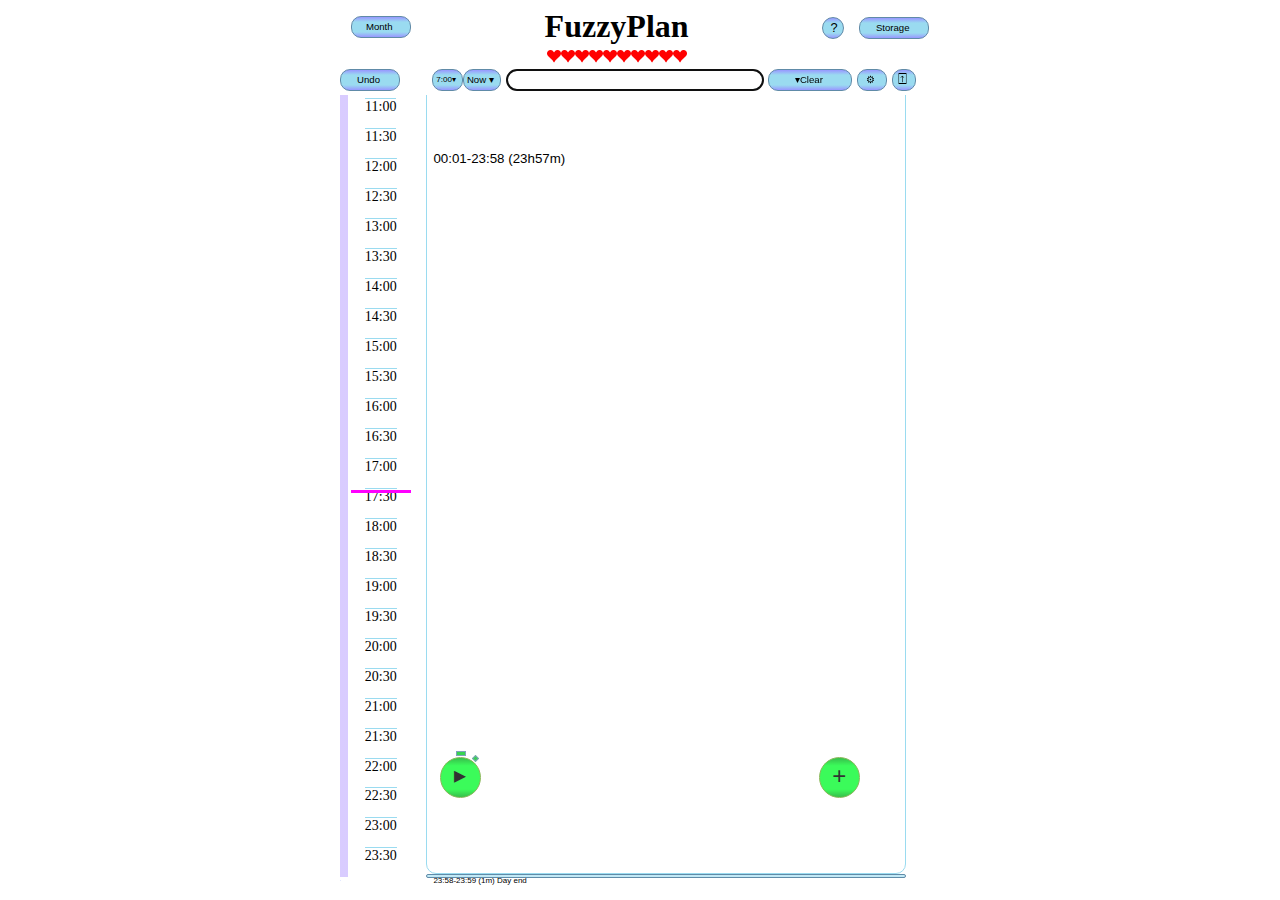
<file: index.html>
<!DOCTYPE html>
<html lang="en-US">

  <head>
    <meta charset="utf-8">
    <!-- MIT License

    Copyright (c) 2022 Mads Bendix Horn

    Permission is hereby granted, free of charge, to any person obtaining a copy
    of this software and associated documentation files (the "Software"), to deal
    in the Software without restriction, including without limitation the rights
    to use, copy, modify, merge, publish, distribute, sublicense, and/or sell
    copies of the Software, and to permit persons to whom the Software is
    furnished to do so, subject to the following conditions:

    The above copyright notice and this permission notice shall be included in all
    copies or substantial portions of the Software.

    THE SOFTWARE IS PROVIDED "AS IS", WITHOUT WARRANTY OF ANY KIND, EXPRESS OR
    IMPLIED, INCLUDING BUT NOT LIMITED TO THE WARRANTIES OF MERCHANTABILITY,
    FITNESS FOR A PARTICULAR PURPOSE AND NONINFRINGEMENT. IN NO EVENT SHALL THE
    AUTHORS OR COPYRIGHT HOLDERS BE LIABLE FOR ANY CLAIM, DAMAGES OR OTHER
    LIABILITY, WHETHER IN AN ACTION OF CONTRACT, TORT OR OTHERWISE, ARISING FROM,
    OUT OF OR IN CONNECTION WITH THE SOFTWARE OR THE USE OR OTHER DEALINGS IN THE
    SOFTWARE. -->
    <meta name="description" content="FuzzyPlan is a planning tool for those of us
     who hates plans - but knows we need them. FuzzyPlan is designed to be flexible
     and effective, yet still reminds you of postponed tasks. FuzzyPlan is free and
     can be found at fuzzyplan.madshorn.dk">
    <meta name="viewport" content="width=device-width, initial-scale=1">
    <meta name="theme-color" content="#FFFFFF">

    <title>FuzzyPlan</title>

    <link rel="icon" href="favicon.ico" sizes="any">
    <link rel="icons" type="image/png" href="favicons/maskable_192.png" sizes="192x192"> <!-- The manifest may ask for 'icons' instead of 'icon' -->
    <link rel="icon" href="icon.svg" type="image/svg+xml">
    <link rel="apple-touch-icon" href="apple-touch-icon.png">
    <link rel="apple-touch-startup-image" href="apple-touch-startup-image.png">

    <link rel="stylesheet" href="FuzzyPlan20211002.css">

    <script type="text/javascript">
    if ('serviceWorker' in navigator) {
      window.addEventListener('load', function() {
        navigator.serviceWorker.register('/FuzzyPlan_serviceWorker20211002.js', { scope: '/' }).then(function(registration) {
          console.log('ServiceWorker registration successful with scope: ', registration.scope);
        }, function(err) {
          console.log('ServiceWorker registration failed: ', err);
        });
      });
    }
    </script>
    <!-- <script src="FuzzyPlan_serviceWorker20211002.js"></script> -->
    <script src="FuzzyPlan20211002.js" defer></script>

    <link rel="manifest" href="manifest.json">
  </head>

  <body onload="setUpFunc()">
    <div id="page">

      <div class="headContainer">
        <button type="button" id="month" class='controlButton dayView active'> </button>

        <h1 id='name' align=center> FuzzyPlan </h1>

        <button type="button" id="info" class='controlButton dayView active'> </button>

        <button type="button" id="storage" class='controlButton dayView active'> </button>

        <span id='heart'>
          <!-- Having a heart from the start may alleviate layout shift -->
          <img class="heartImg"  src="200px-A_SVG_semicircle_heart_empty.svg.png" alt="empty heart" width="14px" height="14px">
        </span>
        <span id='message' hidden></span>

        <!-- monht view -->
        <button type="button" id='track' class="controlButton monthView" hidden></button>
        <button type="button" id="day" class='controlButton monthView' hidden></button>
        <!-- storage view -->
        <button type="button" id="day1" class='controlButton storageView' hidden> </button>
        <!-- settings view -->
        <button type="button" id='gotoDayFromSettings' class='controlButton settingsView' hidden> </button>
        <!-- track view -->
        <button type="button" id="month1" class='controlButton trackView' hidden> </button>
        <br>
      </div>

      <div class="centerWrapper">
        <button type="button" id="undo" class="controlButton dayView active"> </button>

        <div id="sortTask" class="noTasksToSort dayView active">
          <button type="button" id="postpone" class="controlButton"> </button>

          <button type="button" id='upButton' class="controlButton"> </button>

          <button type="button" id='nowButton' class="controlButton"> </button>
        </div>

        <input type="text" id='dayInputBox' class="inputBox dayView active" name="dayInput" autofocus value="">
        <label id="dayInputLabel" class="labelText screenReaderOnly" for="dayInputBox"></label>

        <div id="playButtonContainer" class="dayView active">
          <div id="playButtonTop" class="dayView active"></div>
          <div id="playButtonTap" class="dayView active"></div>
          <button type="button" id='playButton' class="controlButton dayView active"></button>  <!-- This button is placed in lower left corner by CSS -->
        </div>

        <button type="button" id="addTaskButton" class="dayView active">+</button>  <!-- This button is placed in lower right corner by CSS -->

        <button type="button" id='toDoButton' class="controlButton" hidden> </button>

        <button type="button" id='clearButton' class="controlButton dayView active"> </button>

        <button type="button" id='gotoSettings' class="controlButton dayView active"> </button>

        <button type="button" id='zoom' class="controlButton dayView active"> </button>

        <div id="dayChooseBox"></div>

        <!-- monht view -->
        <div id="putBackClearDiv" class="monthView">
          <button type="button" id="putBack" class="controlButton"> </button>
          <button type="button" id='monthClearButton' class="controlButton monthView"> </button>
        </div>

        <input type="text" id='monthInputBox' class="inputBox monthView" autofocus value="">

        <button type="button" id="moveToDay" class="controlButton" hidden> </button>

        <div id='monthChooseBox' hidden></div>

        <!-- add view -->
        <h2 id="addTaskHeading" class="text addView" align='center' lang="en" hidden>Add task</h2>

        <!-- track view -->
        <h2 id='trackViewHeading' class='text trackView' align='center' hidden> </h2>
        <!-- storage view -->
        <!-- <h4 id="storageHeadingText" class="text storageView" hidden>  </h4> -->
        <!-- settings view -->
        <h2 id="settingsHeading" class="text settingsView " hidden> </h2>
      </div>


      <!-- Day view ------------------------ -->

      <div id="dayView">

        <div id='container' class="container2 dayView">
          <div id='stressDiv'> </div>
          <div id='timeDiv'> </div>
          <div id='taskDiv'> </div>
          <div id="blankBottom">
            <p id='spacerText' class="text"> </p>
          </div>
        </div>

      </div>

      <!-- Add-task view ---------------------- -->

      <div id='addView' hidden>

        <div class='topic addView playView'>
          <div>
            <span id='inputBox_add_text' class="text"> </span>
            <input type="text" id='inputBox_add' class="inputBox" autofocus value='' tabindex="1">
          </div>
        </div>

        <span>   <br>   </span>

        <div class='topic addView playControl'>
          <div id="duration" class="durationContainer">
            <span id='text1'>
              <span id='inputDurationBox_text' class='text'></span>
              <input type="text" id='inputDurationBox' class="inputBox" tabindex="2"> <br>
            </span>
            <div class="buttons">
              <div>
                <button class='add timeAdjusterTop' type="button" id="durationPlus60m" title='Plus 1 hour'>&#x25B4;</button>
                <button class='add timeAdjusterMiddle' type="button" id="durationPlus60mMiddle" tabIndex = "-1">1h</button>
                <button class='add timeAdjusterBottom' type="button" id="durationMinus60m" title='Minus 1 hour'>&#x25BE;</button>
              </div>
              <div>
                <button class='add timeAdjusterTop' type="button" id="durationPlus30m" title='Plus 30 minutes'>&#x25B4;</button>
                <button class='add timeAdjusterMiddle' type="button" id="durationPlus30mMiddle" tabIndex = "-1">30m</button>
                <button class='add timeAdjusterBottom' type="button" id="durationMinus30m" title='Minus 30 minutes'>&#x25BE;</button>
              </div>
              <div>
                <button class='add timeAdjusterTop' type="button" id="durationPlus15m" title='Plus 15 minutes'>&#x25B4;</button>
                <button class='add timeAdjusterMiddle' type="button" id="durationPlus15mMiddle" tabIndex = "-1">15m</button>
                <button class='add timeAdjusterBottom' type="button" id="durationMinus15m" title='Minus 15 minutes'>&#x25BE;</button>
              </div>
              <div>
                <button class='add timeAdjusterTop' type="button" id="durationPlus5m" title='Plus 5 minutes'>&#x25B4;</button>
                <button class='add timeAdjusterMiddle' type="button" id="durationPlus5mMiddle" tabIndex = "-1">5m</button>
                <button class='add timeAdjusterBottom' type="button" id="durationMinus5m" title='Minus 5 minutes'>&#x25BE;</button>
              </div>
            </div>
          </div>
        </div>

        <span class="addView">   <br>   </span>

        <div class='topic addView'>
          <div id="time" class="timeContainer">
            <div class="timeButtons">
              <span id='inputTimeBoxText' class="text">Task starts at</span>
              <input id='inputTimeBox' type="text" class="inputBox" tabindex="3" placeholder="12:00">
              <span id='optional'> </span>
              <button type="button" id="now" class="controlButton add" tabindex="4"> </button>
              <button type="button" id="clear" class="controlButton add" tabindex="5"> </button>
            </div>

            <div class="buttons">
              <div>
                <button class='add timeAdjusterTop' type="button" id="timePlus300m" title='Plus 5 hour'>&#x25B4;</button>
                <td><button class='add timeAdjusterMiddle' type="button" id="timePlus5hMiddle" tabIndex = "-1">5h</button></td>
                <button class='add timeAdjusterBottom' type="button" id="timeMinus300m" title='Minus 5 hour'>&#x25BE;</button>
              </div>
              <div>
                <button class='add timeAdjusterTop' type="button" id="timePlus60m" title='Plus 1 hour'>&#x25B4;</button>
                <td><button class='add timeAdjusterMiddle' type="button" id="timePlus1hMiddle" tabIndex = "-1">1h</button></td>
                <button class='add timeAdjusterBottom' type="button" id="timeMinus60m" title='Minus 1 hour'>&#x25BE;</button>
              </div>
              <div>
                <button class='add timeAdjusterTop' type="button" id="timePlus30m" title='Plus 30 minutes'>&#x25B4;</button>
                <td><button class='add timeAdjusterMiddle' type="button" id="timePlus30mMiddle" tabIndex = "-1">30m</button></td>
                <button class='add timeAdjusterBottom' type="button" id="timeMinus30m" title='Minus 30 minutes'>&#x25BE;</button>
              </div>
              <div>
                <button class='add timeAdjusterTop' type="button" id="timePlus15m" title='Plus 15 minutes'>&#x25B4;</button>
                <td><button class='add timeAdjusterMiddle' type="button" id="timePlus15mMiddle" tabIndex = "-1">15m</button></td>
                <button class='add timeAdjusterBottom' type="button" id="timeMinus15m" title='Minus 15 minutes'>&#x25BE;</button>
              </div>
              <div>
                <button class='add timeAdjusterTop' type="button" id="timePlus5m" title='Plus 5 minutes'>&#x25B4;</button>
                <td><button class='add timeAdjusterMiddle' type="button" id="timePlus5mMiddle" tabIndex = "-1">5m</button></td>
                <button class='add timeAdjusterBottom' type="button" id="timeMinus5m" title='Minus 5 minutes'>&#x25BE;</button>
              </div>
            </div>
          </div>
        </div>

        <span class="addView playControl">   <br>   </span>

        <div class='topic addView playControl'>
          <div class="addContainer2">

            <span id="drainLevelText" class="text"> </span>
            <button type="button" id="addInfo" class='controlButton'> </button>

            <div id='drainBand'>
              <label class="hearts">
                &nbsp;
                <input type="radio" id='d5' class="drain" name='drain' value="d5">
                <img class="heartImg"  src="200px-A_SVG_semicircle_heart_empty.svg.png" alt="empty heart" width="14px" height="14px">
              </label>
              <label class="hearts">
                <input type="radio" id='d4' class="drain" name='drain' value="d4">
                <img class="heartImg" src="200px-A_SVG_semicircle_heart_empty.svg.png" alt="empty heart" width="14px" height="14px">
              </label>
              <label class="hearts">
                <input type="radio" id='d3' class="drain" name='drain' value="d3">
                <img class="heartImg" src="200px-A_SVG_semicircle_heart_empty.svg.png" alt="empty heart" width="14px" height="14px">
              </label>
              <label class="hearts">
                <input type="radio" id='d2' class="drain" name='drain' value="d2">
                <img class="heartImg" src="200px-A_SVG_semicircle_heart_empty.svg.png" alt="empty heart" width="14px" height="14px">
              </label>
              <label class="hearts">
                <input type="radio" id='d1' class="drain" name='drain' value="d1" checked='checked'>
                <img class="heartImg" src="200px-A_SVG_semicircle_heart_empty.svg.png" alt="empty heart" width="14px" height="14px">
              </label>
            </div>

            <div id='gainBand'>
              <label class="hearts">
                <input type="radio" id='g1' class="drain" name='drain' value="g1">
                <img class="heartImg" src="200px-A_SVG_semicircle_heart.svg.png" alt="red heart" width="14px" height="14px">
              </label>
              <label class="hearts">
                <input type="radio" id='g2' class="drain" name='drain' value="g2">
                <img class="heartImg" src="200px-A_SVG_semicircle_heart.svg.png" alt="red heart" width="14px" height="14px">
              </label>
              <label class="hearts">
                <input type="radio" id='g3' class="drain" name='drain' value="g3">
                <img class="heartImg" src="200px-A_SVG_semicircle_heart.svg.png" alt="red heart" width="14px" height="14px">
              </label>
              <label class="hearts">
                <input type="radio" id='g4' class="drain" name='drain' value="g4">
                <img class="heartImg" src="200px-A_SVG_semicircle_heart.svg.png" alt="red heart" width="14px" height="14px">
              </label>
              <label class="hearts">
                <input type="radio" id='g5' class="drain" name='drain' value="g5">
                <img class="heartImg" src="200px-A_SVG_semicircle_heart.svg.png" alt="red heart" width="14px" height="14px">
              </label>
            </div>
          </div>
        </div>

        <span>   <br>   </span>

        <div class="topic addView playView">
          <div id="applyDiv">
            <button type="button" id="cancel" class="controlButton add" tabindex="6"></button>
            <button type="button" id="applyAdd" class="controlButton add" tabindex="7" hidden></button>
            <button type="button" id="stopButton" class="controlButton add" tabindex="7" hidden>&#x25A0;</button>
          </div>
        </div>
      </div>

      <!-- Month view ---------------------- -->

      <div id="monthView" hidden>
        <!-- <div id='rap' class="glid active">
          rap
        </div> -->

        <div id='monthContainer' class="monthContainer2">
          <div id='monthTaskDiv'> </div>
        </div>

      </div>

      <!-- Track view ---------------------- -->

      <div id="trackView" hidden>

        <span> <br> </span>

        <div class='topic'>
          <div>
            <span id="trackText" class="text" lang="en"></span>

            <input id='taskPickerInputBox' type="text" class="inputBox"
            autofocus value="" tabindex="1" placeholder="pause">
          </div>
        </div>

        <span> <br> </span>

        <div class='topic'>
          <div>
            <span id="colourText" class="text"> </span>

            <input type="text" id='colourPickerInputBox' class="inputBox" autofocus
            value="" tabindex="2" placeholder="magenta/#FF00FF/rgb(255,0,255)">
            <span id="chosenColour">&nbsp;</span>
          </div>
          <div id="colourButtons" hidden></div>
        </div>

        <!-- <span> <br> </span> -->

        <div id="trackViewSpacer"></div>

        <div class="topic">
          <span id="trackedItemsText" class="text"> </span>

          <div id="selectAllOrNoneDiv">
            <input id="selectAllOrNoneChkbox" type="checkbox" name="selectAllOrNone" checked>
            <label id="selectAllOrNoneLabel" class="labelText" for="selectAllOrNone"></label>
          </div>
          <div id="trackedItemsDiv"></div>

          <span> <br> </span>

          <button id="deleteTrackedButton" type="button" class="controlButton"></button>
        </div>

        <div id="trackViewSpacer"></div>

        <div class="topic">
          <span id="showTimeSpentHeading" class="text"> </span>
          <br>
          <input id="showTimeSpentChkbox" type="checkbox" name="showTimeSpent" value="show" unchecked>
          <label id="showTimeSpentLabel" class="labelText" for="showTimeSpent"></label>

          <br> <br>
          <div id="timeSpentGreyOut" class="greyedOut">
            <span id="showTimeSpentFromText" class="text lblTxt"></span>
            <input id="showTimeSpentFrom" type="text" tabindex="3" value="" placeholder='01-01-1970'>
            <br>
            <span id="showTimeSpentToText" class="text lblTxt"></span>
            <input id="showTimeSpentTo" type="text" tabindex="4" value="" placeholder='ddmmyyyy'>
            <br> <br>
            <button id="showTimeSpentLastMonth" type="button" class="controlButton"></button>
            <button id="showTimeSpentLastWeek" type="button" class="controlButton"></button>

            <br> <br>
            <span id="showTimeSpentMoveInterval" class="text"> </span>
            <br>
            <span id="showTimeSpentRadio">
              <input id="sTSMIRadioForward" type="radio" name="moveInterval" value="show">
              <label id="sTSMILabelForward" class="labelText" for="sTSMIRadioForward"></label>
              <input id="sTSMIRadioBack" type="radio" name="moveInterval" value="show" checked>
              <label id="sTSMILabelBack" class="labelText" for="sTSMIRadioBack"></label>
            </span>

            <button id="showTimeSpentMoveMonth" type="button" class="controlButton"></button>
            <button id="showTimeSpentMoveWeek" type="button" class="controlButton"></button>
          </div>
        </div>


        <div id="trackViewSpacer"></div>

        <div class="topic">
          <span id="showTrackedItemsInTooltip" class="text"> </span>
          <br>
          <input id='showTTChkbox' type="checkbox" name="showInTooltip" value="show" checked>
          <label id="showTTLabel" class="labelText" for="showInTooltip"></label>

          <span> <br> </span>

        </div>

        <!-- <span> <br> </span> -->

      </div>    <!-- trackView -->

      <!-- Storage view ------------------------- -->

      <div id="storageView" hidden>

        <div class="storageContainer1">
          <div>

            <button type="button" id="storeList" class='controlButton'> </button>

            <span>   <br>   </span>
            <span>   <br>   </span>
            <div id="stores">
              <span>&nbsp; 1 <button type="button" id="memory1" class='notInUse store controlButton'>Monday</button></span>
              <span>&nbsp; 2 <button type="button" id="memory2" class='notInUse store controlButton'>Tuesday</button></span>
              <span>&nbsp; 3 <button type="button" id="memory3" class='notInUse store controlButton'>Wednesday</button></span>
              <span>&nbsp; 4 <button type="button" id="memory4" class='notInUse store controlButton'>Thursday</button></span>
              <span>&nbsp; 5 <button type="button" id="memory5" class='notInUse store controlButton'>Friday</button></span>
              <span>&nbsp; 6 <button type="button" id="memory6" class='notInUse store controlButton'>Saturday</button></span>
              <span>&nbsp; 7 <button type="button" id="memory7" class='notInUse store controlButton'>Sunday</button></span>

              <span> <br> </span>

              <span>&nbsp; 8 <button type="button" id="memory8" class='notInUse store controlButton'>Monday</button></span>
              <span>&nbsp; 9 <button type="button" id="memory8" class='notInUse store controlButton'>Tuesday</button></span>
              <span>10 <button type="button" id="memory10" class='notInUse store controlButton'>Wednesday</button></span>
              <span>11 <button type="button" id="memory11" class='notInUse store controlButton'>Thursday</button></span>
              <span>12 <button type="button" id="memory12" class='notInUse store controlButton'>Friday</button></span>
              <span>13 <button type="button" id="memory13" class='notInUse store controlButton'>Saturday</button></span>
              <span>14 <button type="button" id="memory14" class='notInUse store controlButton'>Sunday</button></span>

              <span> <br> </span>

              <span>15 <button type="button" id="memory15" class='notInUse store controlButton'>Extra store 1</button></span>
              <span>16 <button type="button" id="memory16" class='notInUse store controlButton'>Extra store 2</button></span>
              <span>17 <button type="button" id="memory17" class='notInUse store controlButton'>Extra store 3</button></span>

              <span>   <br>   </span>

              <button type="button" id="trashBin" class='notInUse trashBin controlButton'></button>

              <span>   <br>   </span>
            </div>   <!-- stores -->
          </div>
        </div>     <!-- storageContainer1 -->
      </div>    <!-- storageView -->

      <!-- Settings view --------------------- -->

      <div id="settingsView" hidden>

        <div class="settingsContainer">

          <div class="topic">
            <div>
              <h4 id="languageHeading" class="text"> </h4>

              <span id='eng'>
                <input type="radio" id='en' class="language" name='language' value=0 checked='checked'>
                <img src="./200px-Flag_of_the_United_Kingdom.png" alt="UK flag" width="30px" height=15px>
                <label for="en">English </label>
              </span>

              <br>

              <span id='dan'>
                <input type="radio" id='da' class="language" name='language' value=1>
                <img src="./200px-Flag_of_Denmark.png" alt="DK flag" width="20px" height=15px>
                <label for="da">&nbsp;&nbsp;Dansk</label>
              </span>

              <br>
              <br>

              <button type="button" id="apply0" class='controlButton'> </button>
            </div>
          </div>

          <span> <br> </span>

          <div class='topic'>
            <h4 id='backupHeading' class="text"> </h4>

            <span id="backupText" class="labelText">  </span>

            <span> <br> </span>
            <span> <br> </span>

            <button type="button"  id="restoreBackup" class='controlButton'></button>
            <div class="backupDistanceBetweenButtons"></div>
            <button type="button" id="backup" class='controlButton'></button>

            <div id='backupSection' hidden>
              <label id="backupInputText" class="labelText" for='fileChooser'></label>
              <input id="backupInput" type="file" name="fileChooserOut" accept=".txt">
              <input id="backupInputFixed" type="text" name="fileChooserOutFixed">
              <br><br>
              <button type="button"  id="cancelBackup" class='controlButton'></button>
              <div class="backupDistanceBetweenButtons"></div>
              <button type="button"  id="confirmBackup" class='controlButton'></button>
            </div>

            <div id="restoreBackupSection" hidden>
              <label id="restoreBackupInputText" class="labelText" for='fileChooser'></label>
              <input id="restoreBackupInput" type="file" name="fileChooser" accept=".txt">
              <!-- <input id="restoreBackupInput" type="file" name="fileChooser" accept=".txt"> -->
              <br><br>
              <button type="button"  id="cancelRestoreBackup" class='controlButton'></button>
              <div class="backupDistanceBetweenButtons"></div>
              <button type="button"  id="confirmRestoreBackup" class='controlButton'></button>
            </div>


          </div>

          <span>   <br>   </span>

          <div class='topic'>
            <div>
              <h4 id="taskDurationHeading" class="text"></h4>

              <span id="taskDurationText" class="labelText"></span>
              <input type="text" id='inputBoxM' class="inputBox inputSettings" value="30">

              <br>
              <br>

              <button type="button" id="apply1" class='controlButton'> </button>
            </div>
          </div>

          <span>   <br>   </span>

          <div class='topic'>
            <div>
              <h4 id="wakeUpHeading" class="text"></h4>

              <span id="wakeUpText" class="labelText"></span>
              <input type="text" id='inputBoxWakeUp' class="inputBox inputSettings" value="7:00">

              <br>
              <br>

              <button type="button" id="applyWakeUp" class='controlButton'> </button>
            </div>
          </div>

          <span>   <br>   </span>

          <div class='topic'>
            <div class="stressContainer">
              <h4 id='stressModelHeading' class="text"> </h4>
              <button type="button" id="settingsInfo" class='controlButton' align='right'> </button>
            </div>

            <span id="stressLevelText" class="labelText">  </span>

            <input type="text"  id='stressLevel' value="1" class="inputBox inputSettings" title='Set stress level'>
            <br>
            <br>

            <span id="stressLevelDoubleText" class="labelText"> </span>

            <input type="text" id='tDouble' value="240" class="inputBox inputSettings" title='Set time for stress level doubling'>
            <br>
            <br>

            <button type="button" id='apply3' class='controlButton' lang="en">Apply</button>
          </div>

          <span>   <br>   </span>

          <div class='topic'>
            <h4  id='clearDataHeading' class="text"> </h4>

            <br>

            <button type="button" id="clearAllData" class='controlButton'></button>

            <button type="button"  id="clearEverything" class='controlButton'></button>

          </div>

          <span>   <br>   </span>

          <div class='topic'>
            <h4  id='updateAppHeading' class="text"> </h4>

            <span id="updateAppText" class="labelText"> </span>

            <br>
            <br>

            <button type="button"  id="updateApp" class='controlButton'></button>

          </div>

          <span>   <br>   </span>
          <button type="button" id="gotoDayFromSettings1" class='controlButton'> </button>
          <span>   <br>   </span>

        </div>    <!-- settingsContainer2 -->
      </div>    <!-- settingsView -->


    </div>    <!-- page -->
  </body>
</html>
</file>
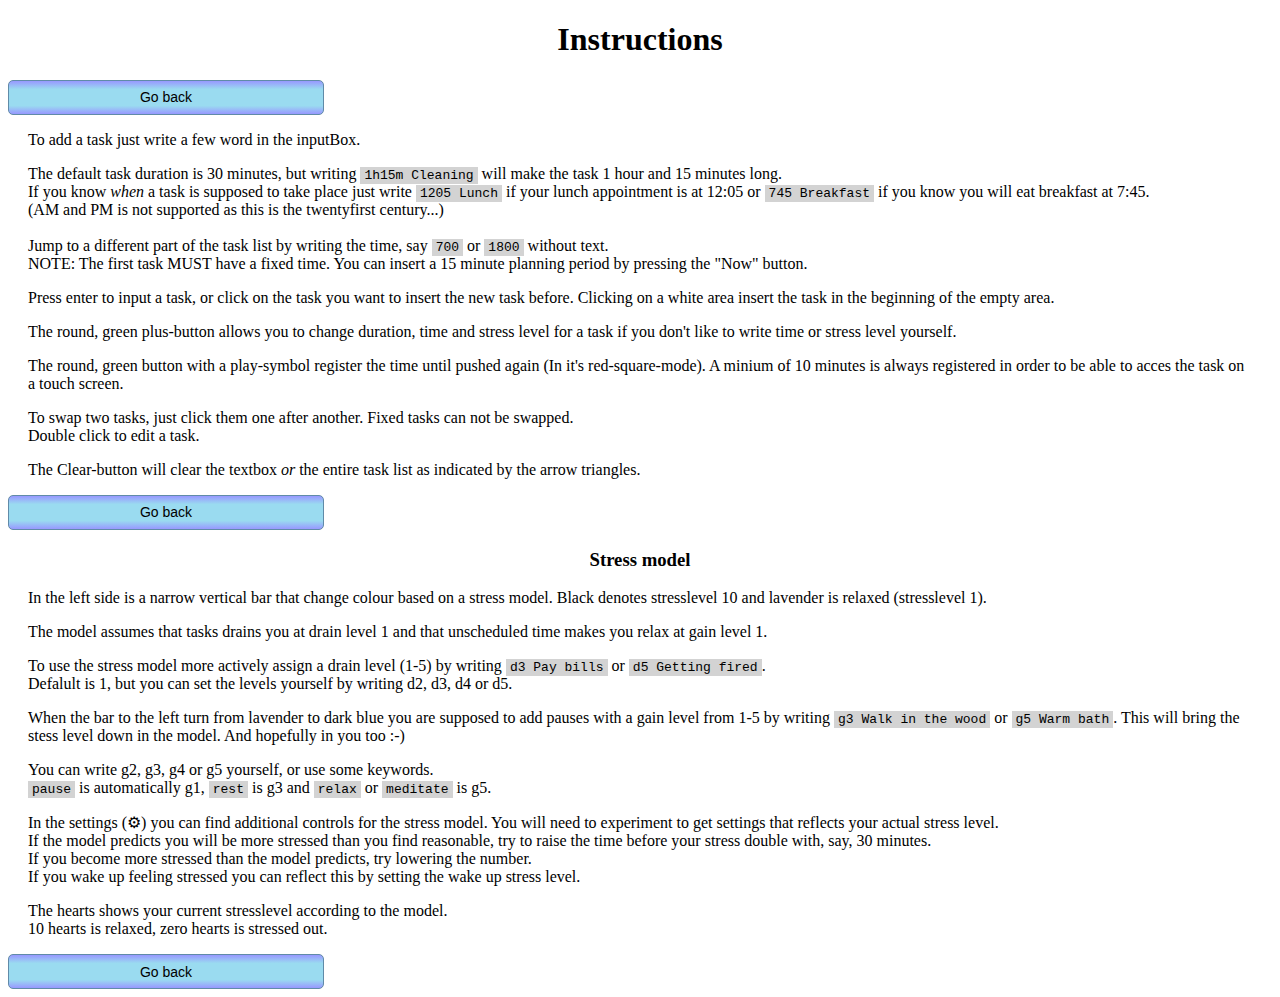
<file: instructions.html>
<!DOCTYPE html>
<html lang="en" dir="ltr">
  <head>
    <meta charset="utf-8">
    <meta name="viewport" content="width=device-width, initial-scale=1">
    <title>FuzzyPlan Instructions</title>
    <link rel="icon" type="image/png" sizes="32x32" href="favicon.png">

    <style media="screen">
      h1, h3 {
        text-align: center;
      }

      p {
        margin-right: 20px;
        margin-left: 20px;
      }

      button {
        text-align: center;
        width: 25%;
        height: 35px;
        font-size: 14px;
        background-image: linear-gradient(#9898ff, #9adbf0, #9adbf0, #9adbf0, #9898ff);
        border: 1px solid rgb(96, 139, 168);
        border-radius: 5px;
      }

      kbd {
      	background-color: lightgray;
      	padding: 1px 4px;
      }
    </style>
  </head>

  <body>
    <h1>Instructions</h1>
    <button type="button" id='gotoDayFromInfo0'>Go back</button>

      <p>
        To add a task just write a few word in the inputBox.
      </p>
      <p>
        The default task duration is 30 minutes, but writing <kbd>1h15m Cleaning</kbd>
        will make the task 1 hour and 15 minutes long.
        <br>
        If you know <em>when</em> a task is supposed to take place just
        write <kbd>1205 Lunch</kbd> if your lunch appointment is at 12:05 or
        <kbd>745 Breakfast</kbd> if you know you will eat breakfast at 7:45.
        <br>
        (AM and PM is not supported as this is the twentyfirst century...)
        <br>
        <br>
        Jump to a different part of the task list by writing the time,
        say <kbd>700</kbd> or <kbd>1800</kbd> without text.
        <br>
        NOTE: The first task MUST have a fixed time. You can insert a
        15 minute planning period by pressing the "Now" button.
      </p>
      <p>
        Press enter to input a task, or click on the task you
        want to insert the new task before.
        Clicking on a white area insert the task in the beginning of
        the empty area.
      </p>
      <p>The round, green plus-button allows you to change duration, time and
        stress level for a task if you don't like to write time or stress level yourself.
      </p>
      <p>The round, green button with a play-symbol register the time until pushed again
        (In it's red-square-mode). A minium of 10 minutes is always registered in order
        to be able to acces the task on a touch screen.
      </p>
      <p>
        To swap two tasks, just click them one after another. Fixed tasks
        can not be swapped.
        <br>
        Double click to edit a task.
      </p>
      <p>
        The Clear-button will clear the textbox <em>or</em> the entire task list as
        indicated by the arrow triangles.
      </p>
      <button type="button" id='gotoDayFromInfo1'>Go back</button>


    <h3 id='stressModel'>Stress model</h3>

      <p>
        In the left side is a narrow vertical bar that change colour based
        on a stress model. Black denotes stresslevel 10 and lavender is relaxed
        (stresslevel 1).
      </p>
      <p>
        The model assumes that tasks drains you at drain level 1 and that
        unscheduled time makes you relax at gain level 1.
      </p>
      <p>
        To use the stress model more actively assign a
        drain level (1-5) by writing <kbd>d3 Pay bills</kbd> or
        <kbd>d5 Getting fired</kbd>.
        <br>
        Defalult is 1, but you can set the levels yourself by writing d2, d3, d4 or d5.
      </p>
      <p>
        When the bar to the left turn from lavender to dark blue
        you are supposed to add pauses with a gain level from 1-5
        by writing <kbd>g3 Walk in the wood</kbd> or <kbd>g5 Warm bath</kbd>.
        This will bring the stess level down in the model.
        And hopefully in you too :-)
      </p>
      <p>You can write g2, g3, g4 or g5 yourself, or use some keywords.
        <br>
        <kbd>pause</kbd> is automatically g1, <kbd>rest</kbd> is g3 and
        <kbd>relax</kbd> or <kbd>meditate</kbd> is g5.
      </p>
      <p>
        In the settings (&#x2699;) you can find additional controls for the
        stress model. You will need to experiment to get settings that
        reflects your actual stress level.
        <br>
        If the model predicts you will be more stressed than you find
        reasonable, try to raise the time before your stress double with,
        say, 30 minutes.
        <br>
        If you become more stressed than the model predicts, try lowering the
        number.
        <br>
        If you wake up feeling stressed you can reflect this by setting
        the wake up stress level.
      </p>
      <p>
        The hearts shows your current stresslevel according to the model.
        <br>
        10 hearts is relaxed, zero hearts is stressed out.
      </p>
      <button type="button" id='gotoDayFromInfo2'>Go back</button>

      <script type="text/javascript">
      document.getElementById('gotoDayFromInfo0').addEventListener('click', gotoDayFromInfo);
      document.getElementById('gotoDayFromInfo1').addEventListener('click', gotoDayFromInfo);
      document.getElementById('gotoDayFromInfo2').addEventListener('click', gotoDayFromInfo);

        document.addEventListener('touchmove', function() {twoFingerNavigation(event);});


        function twoFingerNavigation(event) {
          if (sessionStorage.touchX && event.touches.length === 1) {
            sessionStorage.touchX = '';
          }
          if (event.touches.length > 1) {
            if (!sessionStorage.touchX) {
              sessionStorage.touchX = event.touches[0].screenX;
            } else if (event.touches[0].screenX - sessionStorage.touchX < 50) { // Left swipe
              window.location.assign('main.html');
            } else if (event.touches[0].screenX - sessionStorage.touchX > 50) { // Right swipe
              window.location.assign('main.html');
            }
          }
        }


        function gotoDayFromInfo() {
          window.location.assign('index.html');
        }


      </script>
  </body>
</html>
</file>
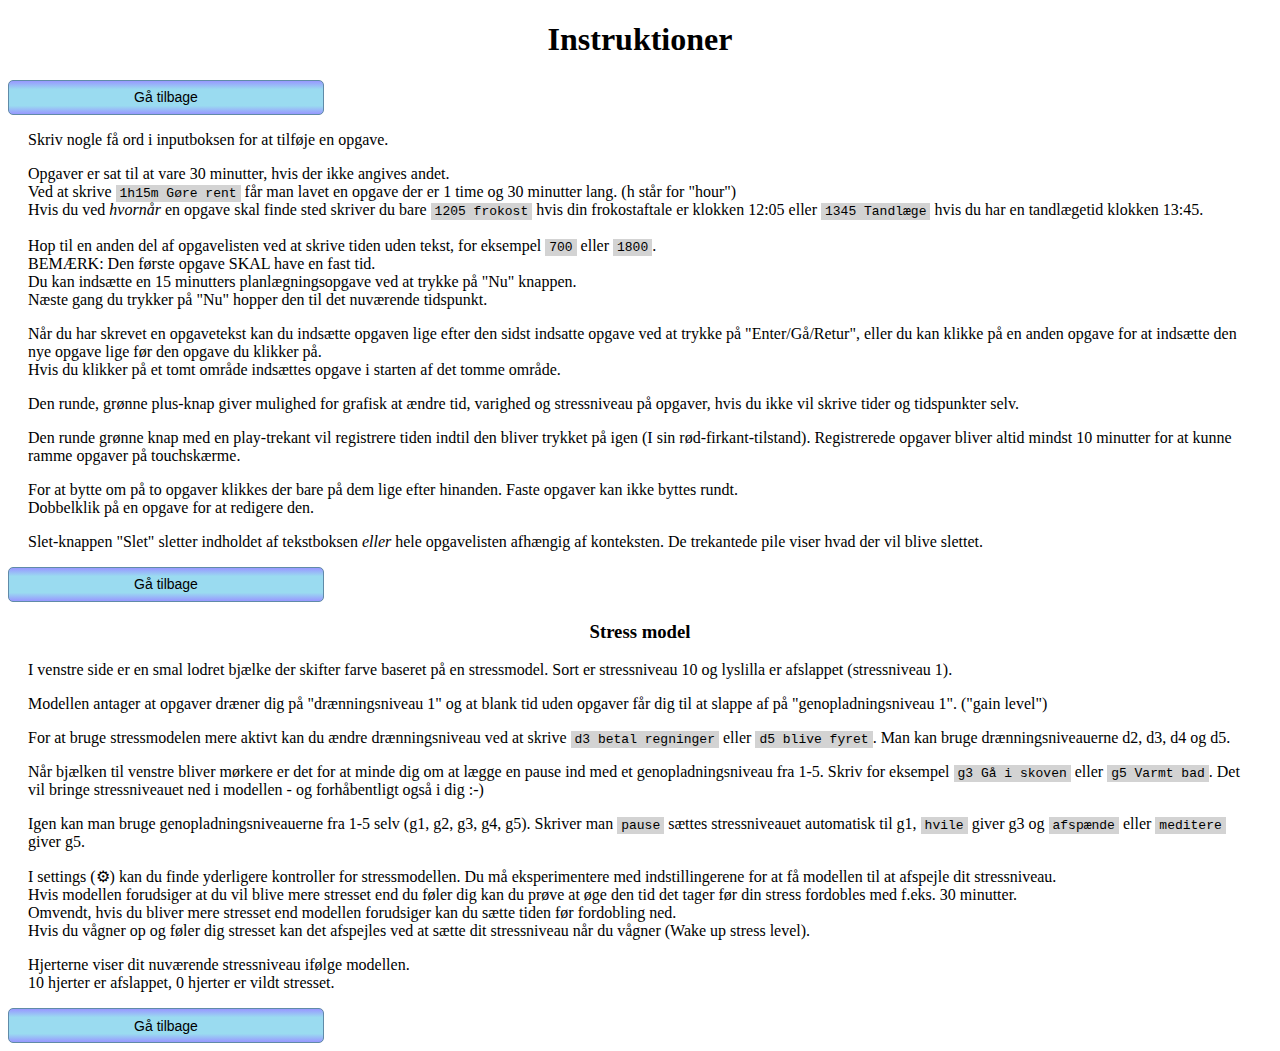
<file: instructions_dk.html>
<!DOCTYPE html>
<html lang="en" dir="ltr">
  <head>
    <meta charset="utf-8">
    <meta name="viewport" content="width=device-width, initial-scale=1">
    <title>FuzzyPlan instruktioner</title>
    <link rel="icon" type="image/png" sizes="32x32" href="favicon.png">

    <style media="screen">
      h1, h3 {
        text-align: center;
      }

      p {
        margin-right: 20px;
        margin-left: 20px;
      }

      button {
        text-align: center;
        width: 25%;
        height: 35px;
        font-size: 14px;
        background-image: linear-gradient(#9898ff, #9adbf0, #9adbf0, #9adbf0, #9898ff);
        border: 1px solid rgb(96, 139, 168);
        border-radius: 5px;
      }

      kbd {
      	background-color: lightgray;
      	padding: 1px 4px;
      }
    </style>
  </head>

  <body>
    <h1>Instruktioner</h1>
    <button type="button" id='gotoDayFromInfo0'>Gå tilbage</button>

      <p>
        Skriv nogle få ord i inputboksen for at tilføje en opgave.
      </p>
      <p>
        Opgaver er sat til at vare 30 minutter, hvis der ikke angives andet.
        <br>
        Ved at skrive <kbd>1h15m Gøre rent</kbd> får man lavet en opgave der er
        1 time og 30 minutter lang. (h står for "hour")
        <br>
        Hvis du ved <em>hvornår</em> en opgave skal finde sted skriver du bare
        <kbd>1205 frokost</kbd> hvis din frokostaftale er klokken 12:05 eller
        <kbd>1345 Tandlæge</kbd> hvis du har en tandlægetid klokken 13:45.
        <br>
        <br>
        Hop til en anden del af opgavelisten ved at skrive tiden uden tekst,
        for eksempel <kbd>700</kbd> eller <kbd>1800</kbd>.
        <br>
        BEMÆRK: Den første opgave SKAL have en fast tid.
        <br>
        Du kan indsætte en 15 minutters planlægningsopgave ved at trykke på "Nu"
        knappen.
        <br>
        Næste gang du trykker på "Nu" hopper den til det nuværende tidspunkt.
      </p>
      <p>
        Når du har skrevet en opgavetekst kan du indsætte opgaven lige efter
        den sidst indsatte opgave ved at trykke på "Enter/Gå/Retur", eller du
        kan klikke på en anden opgave for at indsætte den nye opgave lige før
        den opgave du klikker på.
        <br>
        Hvis du klikker på et tomt område indsættes opgave i starten af det
        tomme område.
      </p>
      <p>Den runde, grønne plus-knap giver mulighed for grafisk at ændre tid, varighed og
        stressniveau på opgaver, hvis du ikke vil skrive tider og tidspunkter selv.
      </p>
      <p>Den runde grønne knap med en play-trekant vil registrere tiden indtil
        den bliver trykket på igen (I sin rød-firkant-tilstand). Registrerede opgaver
        bliver altid mindst 10 minutter for at kunne ramme opgaver på touchskærme.
      </p>
      <p>
        For at bytte om på to opgaver klikkes der bare på dem lige efter hinanden.
        Faste opgaver kan ikke byttes rundt.
        <br>
        Dobbelklik på en opgave for at redigere den.
      </p>
      <p>
        Slet-knappen "Slet" sletter indholdet af tekstboksen <em>eller</em> hele
        opgavelisten afhængig af konteksten. De trekantede pile viser hvad der vil
        blive slettet.
      </p>
      <button type="button" id='gotoDayFromInfo1'>Gå tilbage</button>


    <h3 id='stressModel'>Stress model</h3>

      <p>
        I venstre side er en smal lodret bjælke der skifter farve baseret på
        en stressmodel. Sort er stressniveau 10 og lyslilla er afslappet
        (stressniveau 1).
      </p>
      <p>
        Modellen antager at opgaver dræner dig på "drænningsniveau 1" og at blank tid
        uden opgaver får dig til at slappe af på "genopladningsniveau 1". ("gain level")
      </p>
      <p>
        For at bruge stressmodelen mere aktivt kan du ændre drænningsniveau ved at
        skrive <kbd>d3 betal regninger</kbd> eller <kbd>d5 blive fyret</kbd>.
        Man kan bruge drænningsniveauerne d2, d3, d4 og d5.
      </p>
      <p>
        Når bjælken til venstre bliver mørkere er det for at minde dig om at
        lægge en pause ind med et genopladningsniveau fra 1-5. Skriv for eksempel
        <kbd>g3 Gå i skoven</kbd> eller <kbd>g5 Varmt bad</kbd>. Det vil bringe
        stressniveauet ned i modellen - og forhåbentligt også i dig :-)</p>
      <p>
        Igen kan man bruge genopladningsniveauerne fra 1-5 selv (g1, g2, g3, g4, g5).
        Skriver man <kbd>pause</kbd> sættes stressniveauet automatisk til g1,
        <kbd>hvile</kbd> giver g3 og <kbd>afspænde</kbd> eller <kbd>meditere</kbd> giver g5.
      </p>
      <p>
        I settings (&#x2699;) kan du finde yderligere kontroller for
        stressmodellen. Du må eksperimentere med indstillingerene for at få
        modellen til at afspejle dit stressniveau.
        <br>
        Hvis modellen forudsiger at du vil blive mere stresset end du føler dig
        kan du prøve at øge den tid det tager før din stress fordobles med f.eks.
        30 minutter.
        <br>
        Omvendt, hvis du bliver mere stresset end modellen forudsiger kan du
        sætte tiden før fordobling ned.
        <br>
        Hvis du vågner op og føler dig stresset kan det afspejles ved at sætte
        dit stressniveau når du vågner (Wake up stress level).
      </p>
      <p>
        Hjerterne viser dit nuværende stressniveau ifølge modellen.
        <br>
        10 hjerter er afslappet, 0 hjerter er vildt stresset.
      </p>
      <button type="button" id='gotoDayFromInfo2'>Gå tilbage</button>

      <script type="text/javascript">
      document.getElementById('gotoDayFromInfo0').addEventListener('click', gotoDayFromInfo);
      document.getElementById('gotoDayFromInfo1').addEventListener('click', gotoDayFromInfo);
      document.getElementById('gotoDayFromInfo2').addEventListener('click', gotoDayFromInfo);


        document.addEventListener('touchmove', function() {twoFingerNavigation(event);});

        function twoFingerNavigation(event) {
          if (sessionStorage.touchX && event.touches.length === 1) {
            sessionStorage.touchX = '';
          }
          if (event.touches.length > 1) {
            if (!sessionStorage.touchX) {
              sessionStorage.touchX = event.touches[0].screenX;
            } else if (event.touches[0].screenX - sessionStorage.touchX < 50) { // Left swipe
              window.location.assign('main.html');
            } else if (event.touches[0].screenX - sessionStorage.touchX > 50) { // Right swipe
              window.location.assign('main.html');
            }
          }
        }

        function gotoDayFromInfo() {
          window.location.assign('index.html');
        }


      </script>
  </body>
</html>
</file>
<file: FuzzyPlan20211002.css>
/* MIT License

Copyright (c) 2022 Mads Bendix Horn

Permission is hereby granted, free of charge, to any person obtaining a copy
of this software and associated documentation files (the "Software"), to deal
in the Software without restriction, including without limitation the rights
to use, copy, modify, merge, publish, distribute, sublicense, and/or sell
copies of the Software, and to permit persons to whom the Software is
furnished to do so, subject to the following conditions:

The above copyright notice and this permission notice shall be included in all
copies or substantial portions of the Software.

THE SOFTWARE IS PROVIDED "AS IS", WITHOUT WARRANTY OF ANY KIND, EXPRESS OR
IMPLIED, INCLUDING BUT NOT LIMITED TO THE WARRANTIES OF MERCHANTABILITY,
FITNESS FOR A PARTICULAR PURPOSE AND NONINFRINGEMENT. IN NO EVENT SHALL THE
AUTHORS OR COPYRIGHT HOLDERS BE LIABLE FOR ANY CLAIM, DAMAGES OR OTHER
LIABILITY, WHETHER IN AN ACTION OF CONTRACT, TORT OR OTHERWISE, ARISING FROM,
OUT OF OR IN CONNECTION WITH THE SOFTWARE OR THE USE OR OTHER DEALINGS IN THE
SOFTWARE. */


* {
    box-sizing: border-box;  /* Include margin, padding and border in box sizes */
  }

body {
  /* max-width: 400px; */
  min-width: 340px;
  margin-left: auto;
  margin-right: auto;
  background-color: white;
}

button:hover,
button:focus {
  /* transform: scaleY(1.2); */
  transform: rotateX(10deg);
  border: 1px solid rgb(255, 50, 255);
}

h1 {
  margin: unset;
  grid-area: header1;
}

h2 {
  margin: 0px;
  grid-area: cwcen;
}

input {
  width: auto;
  padding-left: 8px;
  border-radius: 10px;
  border: 2px inset rgba(96, 139, 168, 0.6);
}

p {
  font-size: 0.8em;
}

/* @keyframes infoAnimation {
  0% {border: 1px solid rgb(96, 139, 168);}
  50% {border: 1px solid rgb(255, 0, 0);}
  100% {border: 1px solid rgb(96, 139, 168);}
} */

html {
  background-color: white;
}



.headContainer {
  display: grid;
  grid-template-columns: 1% 10% auto 5% 12% 1%;
  grid-template-rows: auto auto auto;
  grid-gap: .3rem;
  background-color: transparent;
  border: none;
  overflow-y: scroll;
  grid-template-areas:
  '. hcl header hcr1 hcr2 .'
  '. . hearts . . .'
  '. . messages . . .';
}

.centerWrapper {
  display: grid;
  grid-template-columns: 10% 16% 43% 14% 5% 4%;
  grid-template-rows: auto auto;
  grid-gap: .3rem;
  background-color: transparent;
  border: none;
  overflow-y: scroll;
  grid-template-areas:
  'cwl1 cwl cwcen cwr1 cwr2 cwr3'
  '. . chooseBox . . .'
}

#sortTask {
  display: none;
}

#sortTask.active {
  display: flex;
  grid-area: cwl;
  justify-content: flex-end;
}

/* #storageHeadingText {
  grid-area: cwcen;
  font-size: 12px;
} */

#dayInputBox {
  display: none;
}

#dayInputBox.active {
  display: block;
  grid-area: cwcen;
}


/* add view css below */

.buttons {
  display: grid;
  grid-template-columns: auto auto auto auto auto;
  grid-template-rows: 50px;
}

.timeButtons {
  display: flex;
  flex-flow: wrap;
  justify-content: space-between;
}

.addContainer1 {
  display: grid;
  grid-template-columns: 5% auto 5%;
  grid-template-rows: auto auto auto;
  grid-template-areas:
  '. header1 .'
  '. header2 .'
  '. messages .';
  /* margin-top: -10px; */
}

.addContainer2 {
  display: grid;
  grid-template-columns: 51% 51%;
  /* column-gap: .2rem; */
  background-color: transparent;
  border: none;
  grid-template-areas:
  'input table'
}

.topic {
  padding-left: 15px;
  padding-right: 15px;
  padding-bottom: 10px;
  padding-top: 10px;
  margin-left: 10px;
  border-radius: 10px;
  background-color: rgba(154, 219, 240, .25);
  width: 90%;
}

.hearts {
  font-size: 1.4em;
}

.heartImg {
  position: relative;
  bottom: 25px;
  height: 23px;
  width: 23px;
}

.number {
  position: relative;
  bottom: 36px;
  left: 7px;
  font-size: 0.7em;
}

.durationContainer {
  display: grid;
  grid-template-columns: 50% 45% 5%;
  grid-gap: .6rem;
  background-color: transparent;
  border: none;
  grid-template-areas:
  'input table .'
}

.timeContainer {
  display: grid;
  grid-template-columns: 40% 54% 5%;
  grid-gap: .6rem;
  background-color: transparent;
  border: none;
  grid-template-areas:
  'input table .'
}

.add {
  text-align: center;
  height: 22px;
  font-size: 0.6em;
  background-image: linear-gradient(#9898ff, #9adbf0, #9adbf0, #9adbf0, #9898ff);
  border: 1px solid rgb(96, 139, 168);
  border-radius: 10px;
}


.timeAdjusterTop {
  width: 30px;
  border-bottom-left-radius: 0px;
  border-bottom-right-radius: 0px;
  background-image: none; /* linear-gradient(#9898ff, #9adbf0, #9adbf0, #9adbf0, #9adbf0); */
  background-color: rgba(0, 0, 0, 0);
  position: relative;
  z-index: 10;
  top: 3px;
  border-bottom: none;
}

.timeAdjusterMiddle {
  width: 30px;
  height: 45px;
  border-radius: 10px;
  background-image: linear-gradient(#9898ff, #9adbf0, #9adbf0, #9adbf0, #9898ff);
  background-color: rgba(0, 0, 0, 0);
  position: relative;
  top: -20px;
  z-index: 5;
  border: none;
}

.timeAdjusterBottom {
  width: 30px;
  border-top-left-radius: 0px;
  border-top-right-radius: 0px;
  background-image: none; /* linear-gradient(#9adbf0, #9adbf0, #9adbf0, #9abdf0, #9898ff); */
  background-color: rgba(0, 0, 0, 0);
  position: relative;
  z-index: 10;
  top: -43px;
  border-top: none;
}

.text {
  font-weight: bold;
  margin-bottom: 4px;
  margin-top: 5px;
}

.lblTxt {
  font-weight: normal;
}

.backgroundUp {
  width: 30px;
  border-bottom-left-radius: 0px;
  border-bottom-right-radius: 0px;
  background-image: linear-gradient(#9898ff, #9adbf0, #9adbf0, #9adbf0, #9adbf0);
  position: relative;
  top: 0px;
  z-index: 1;
  border-bottom: none;
}

.backgroundDown {
  width: 30px;
  border-top-left-radius: 0px;
  border-top-right-radius: 0px;
  background-image: linear-gradient(#9adbf0, #9adbf0, #9adbf0, #9adbf0, #9898ff);
  position: relative;
  top: -48px;
  z-index: 1;
  border-top: none;
}

#page {
  position: sticky;
  max-width: 600px;
  margin-left: auto;
  margin-right: auto;
}

#inputBox_add {
  width: 175px;
}

#addInfo {
  width: 20px;
}

#info {
  width: 22px;
  border-radius: 20px;
  align-self: center;
  grid-area: info;
}

#d1, #g1 {
  margin-left: 0px;
}

#dayView {
  grid-template-columns: auto;
  grid-template-rows: auto auto auto;
  grid-gap: .3rem;
  background-color: white;
  border: none;
  overflow-y: scroll;
  grid-template-areas: 'head' 'wrap' 'cont';
  transition: all 0.1s cubic-bezier(0.25, 0.6, 0.6, 1);
}

#text1, #text2 {
  display: flex;
  grid-area: input;
  align-self: center;
  font-weight: bold;
}

#inputTimeBox {
  grid-area: input;
  width: 54px;
  height: 20px;
}

#table {
  grid-area: table;
  border-collapse: collapse;
}

#inputTaskBox {
  width: auto;
}

#inputDurationBox {
  width: 60px;
  /* height: 15px; */
}

#optional {
  font-size: 0.6em;
}

#applyDiv {
  display: flex;
  flex-flow: wrap;
  justify-content: space-between;
}

#applyAdd {
  width: 220px;
}

#cancel {
  width: 15%;
}

#applyAdd, #cancel {
  font-size: 0.6em;
  margin-top: 5px;
}

[name=drain] {
  opacity: 0%;
}

[name=drain] + img {
  opacity: 10%;
}

[name=drain]:checked + img {
  opacity: 100%;
}

#drainBand {
  display: flex;
  background-image: linear-gradient(to right, hsl(255,50%,0%), hsl(255, 50%, 50%));
  width: 100%;
  height: 50%;
}

#gainBand {
  display: flex;
  background-image: linear-gradient(to right, hsl(255,50%,50%), hsl(255, 50%, 100%));
  width: 100%;
  height: 50%;
}

/* add View-css above */

/* month view css below */


#monthView {
    width: 100%;
    background-color: white;
    transition: all .1s cubic-bezier(0.25, 0.6, 0.6, 1);
    position: relative;
}


.monthContainer2 {
  display: grid;
  grid-template-columns: 5% 80% 5%;
  grid-template-rows: auto auto;
  grid-gap: .3rem;
  background-color: transparent;
  border: none;
  height: 640px;
  overflow-y: scroll;
  grid-template-areas:
  '. taskHeader .'
  '. taskListing .'
}

#monthMessage {
  grid-area: messages;
}

#monthTaskDiv {
  display: flex;
  grid-area: taskListing;
  flex-direction: column;
}

.pastDateButton {
	position: relative;
	text-align: left;
	border: 1px solid rgba(154, 219, 240, 1.0);
	border-radius: 3px; /* Difference */
	background-color: rgba(154, 219, 240, .25);
	box-shadow: 0px 0px 3px 2px rgba(154, 219, 240, .25);
}

.dateButton {
  position: relative;
  text-align: left;
  border: 1px solid rgba(154, 219, 240, 1.0);
  border-radius:  10px;
  background-color: rgba(154, 219, 240, .25);
  box-shadow: 0px 0px 3px 2px rgba(154, 219, 240, .25);
}

.dateButton .toolTip {
  visibility: hidden;
  position: absolute;
  z-index: 1;
  bottom: 150%;
  left: 50%;
  margin-left: -100px;
  border-radius: 10px;
  padding: 5px;
}

.dateButton .toolTip::after {
  content: '';
  position: absolute;
  top: 99%;
  left: 50%;
  margin-left: -5px;
  border: solid;
  border-width: 7px;
  border-color: rgba(154, 219, 240, 1) transparent transparent transparent;
}

.dateButton:hover .toolTip {
  visibility: visible;
  background-color: rgba(154, 219, 240, 1);
}

.toolTip:empty {
   display: none;
}

.weekend {
  background-color: rgba(154, 219, 240, .6);
}

.pastDateButton {
	background-color: rgba(154, 219, 240, .05);
  border: 1px solid rgba(121, 145, 153, 0.25);
}

.pastDateButton.weekend {
	background-color: rgba(172, 185, 220, 0.2);
  border: 3px solid rgb(160, 179, 185);
}

.pastDateButton.weekend.isClicked {
  border: 3px solid rgb(255, 50, 255);
}

.todayButton {
  border: 3px solid rgba(70, 197, 238, 0.83);
  border-radius: 0px;
}

.monthName {
  background-color: white;
  border: none;
  margin: 5px;
}


#track {
  display: none;
}

#track.active {
  display: block;
  align-self: center;
  grid-area: hcl;
}

#clearButton {
  display: none;
}

#clearButton.active {
  display: block;
  grid-area: cwr1;
}

#putBackClearDiv {
  display: none;
}

#putBackClearDiv.active {
  display: flex;
  grid-area: cwl;
  justify-content: end;
}

#monthInputBox {
  display: none;
}

#monthInputBox.active {
  display: block;
  grid-area: cwcen;
}

#undo {
  display: none;
  grid-area: cwl1;
}

#undo.active {
  display: block;
  align-self: center;
}

#month {
  display: none;
  grid-area: hcl;
}

#month.active {
  display: block;
  align-self: center;
}

#day {
  display: none;
}

#day.active {
  display: block;
  align-self: center;
  grid-area: hcr2;
}

#gotoSettings {
  display: none;
}

#gotoSettings.active {
  display: block;
  grid-area: cwr2;
}

#dayChooseBox {
  grid-area: chooseBox;
}

#moveToDay {
  display: none;
  grid-area: cwr1;
}

#moveToDay.active {
  display: grid;
  line-height: 0.8em;
  padding-top: 5px;
}

#monthViewName {
  /* Put FuzzyPlan header in right place */
  justify-content: center;
  grid-area: header;
}

#monthChooseBox {
  display: none;
  grid-area: chooseBox;
}

#monthChooseBox.active {
  display: grid;
}

#putBack {
  display: none;
	line-height: 1.7em;
  width: 40px;
}

#putBack.active {
  display: grid;
}

/* month view css above */

/* track view css below */
.trackContainer1 {
  display: grid;
  grid-template-columns: 1% 10% auto 5% 12% 1%;
  grid-template-rows: auto auto auto;
  grid-gap: .3rem;
  background-color: transparent;
  border: none;
  overflow-y: scroll;
  grid-template-areas:
  '. . header1 . month1 .'
  '. . header2 . . .'
  '. . messages . . .';
}

#trackMessage {
  grid-area: messages;
}

#trackedItemsDiv {
  display: flex;
  flex-direction: column;
  grid-area: trackedItems;
}

#trackedItemsColourDiv {
  display: flex;
  flex-direction: column;
  grid-area: trackedItemsColour;
}

#month1 {
  display: none;
}

#month1.active {
  display: block;
  grid-area: hcr2;
  align-self: center;
}

#trackViewSpacer, #selectAllOrNoneDiv{
  height: 20px;
}

#deleteTrackedButton {
  font-size: 0.8em;
}

#trackViewName {
  /* Put FuzzyPlan header in right place */
  justify-content: center;
  grid-area: header1;
}


#trackView {
    width: 100%;
    /* height: 700px; */
    background-color: white;
    transition: all 0.1s cubic-bezier(0.25, 0.6, 0.6, 1);
    position: relative;
}

.colourButton {
  width: 25%;
  height: 30px;
}

#colourPickerInputBox {
  width: 200px;
}

.greyedOut {
  opacity: 0.3;
}

#showTimeSpentFrom, #showTimeSpentTo {
  width: 90px;
}

#showTimeSpentMoveIntervalChkbox {
  width: 14px;
}
/* track view css above ^^^ */

/* settings view css below */

.inputSettings {
  width: 43px;
}

.backupDistanceBetweenButtons {
  display: inline-block;
  width: 53px;
}

.labelText {
  white-space: pre-line;
}

#inputBoxWakeUp {
  width: 52px;
}

label {  /* Used in settingsView */
  font-size: 0.9em;
}

.settingsContainer {
  display: flex;
  align-items: center;
  flex-direction: column;
}

.stressContainer {
	display: grid;
	grid-template-columns: auto 30px;
}

#gotoDayFromSettings {
  display: none;
}

#gotoDayFromSettings.active {
  display: block;
  grid-area: hcl;
}

#settingsMessage {
  grid-area: messages;
  color: red;
  white-space: pre;
}

#soundIfFocus {
  white-space: pre;
}

#soundIfFocusPlayView {
  white-space: pre;
  font-size: 0.8em;
}

#stressLevelText {
  white-space: pre;
}

/* settings view css above ^^^ */


#container {
  display: grid;
  grid-template-columns: 1% 10% 1% 80% 1%;
  grid-template-rows: auto auto auto;
  grid-gap: .3rem;
  background-color: transparent;
  border: none;
  height: 640px;  /* Change via @media*/
  overflow-y: scroll;
  grid-template-areas:
  '. . . taskHeader .'
  'stressBar timeBar . taskListing .'
  '. . . taskFooter .';
}


.controlButton {
  text-align: center;
  width: auto;
  height: 22px;
  border: 1px solid rgb(96, 139, 168);
  border-radius: 10px;
  background-image: linear-gradient(#9898ff, #9adbf0, #9adbf0, #9adbf0, #9898ff);
  font-size: 0.6em;
  padding-left: 3px;
}


.halfHours1,
.halfHours2 {
  background-color: transparent;
  padding: 0px;
  border: none;
  border-radius: 0px;
  height: 2.0833%;
  font-size: 14px;
  border-top: 1px solid rgba(154, 219, 240, 1.0);
}

.halfHours1 {
  height: 1.0417%;
}

.pause {
  border: none;
  background-color: rgba(154, 219, 240, .25);
  box-shadow: 0px 0px 3px 2px rgba(152, 250, 172, 0.56);
}

.stressDiv {
  font-size: 14px;
  height: 1.0417%;
  width: 10px;
  color: hsl(255, 100%, 85%);
  border: none;
  border-radius: 0px;
}

.task {
  text-align: left;
  border: 1px solid rgb(96, 139, 168);
  border-radius: 10px;
  background-color: rgba(154, 219, 240, .6);
  grid-area: taskListing;
}

.isFuzzy { /* Needs to come after .task */
   border: 1px solid rgba(154, 219, 240, 1.0);
  border-radius: 10px;
  background-color: rgba(154, 219, 240, .25);
  box-shadow: 0px 0px 3px 2px rgba(154, 219, 240, .25);
}

.isGain { /* Needs to come after .isFuzzy and before .isClicked */
  border: 1px solid rgba(123, 217, 71, 1.0);
  background-color: rgba(123, 217, 71, .2);
}

.isClicked { /* Needs to come after .isFuzzy */
  transform: rotateX(10deg);
  border: 2px solid rgb(255, 50, 255);
}

.isNotFuzzy.isGain { /* Needs to come after .isFuzzy */
  border: 1px solid rgba(123, 217, 71, 1.0);
  background-color: rgba(123, 217, 71, .3);
}

.isNullTime { /* Needs to come after .task */
  background-color: white;
  border: 1px solid rgba(154, 219, 240, 1.0);
  border-radius: 10px;
}

#toDoButton {
  position: absolute;
  /* bottom: 60%;
  left: 30%; */
  margin-top: 50%;
  margin-left: 31%;
  font-size: x-large;
  line-height: 0.1em;
  text-align: center;
  padding: 0.1em;
  background-image: linear-gradient(#08e22a, #0bfb31, #0bfb31, #0bfb31, #08e22a);
  height: 1.7em;
  width: 5.7em;
  border-radius: 25px;
  border: 1px solid rgb(108, 168, 48);
  z-index: 10;
}

#hourglassDiv {
  box-sizing: content-box; /* Suspend the border-box used in the rest of the project */
	display: flex;
  margin: 0 auto;
  justify-content: center;
  margin-top: 6px;
}

#hourglassText {
  display: flex;
  align-self: center;
}

#stopButton {
  font-size: large;
  line-height: 0.1em;
  text-align: center;
  padding: .1em 0.2em .3em .15em;
  /* background-image: linear-gradient(#b00505, #fb0b0b, #fb0b0b, #fb0b0b, #fb0b0b, #b00505); */
  background-image: linear-gradient(#b93604, #fb4e0b, #fb4e0b, #fb4e0b, #fb4e0b, #a43206);
  /* background-image: linear-gradient(#05b020, #0bfb31, #0bfb31, #0bfb31, #0bfb31, #05b020); */
  height: 2em;
  width: 2em;
  border-radius: 25px;
  border: 1px solid rgb(108, 168, 48);
  z-index: 10;
}

#playButtonContainer {
  display: none;
}

#playButtonTop {
  position: absolute;
  top: -6px;
  left: 16px;
  width: 10px;
  height: 5px;
  background-color: #06c925;
  border: 1px solid rgb(96, 139, 168);
}

#playButtonTap {
  position: absolute;
  top: -1px;
  left: 33px;
  width: 5px;
  height: 5px;
  transform: rotate(45deg);
  background-color: #06c925;
  border: 1px solid rgb(96, 139, 168);
}

/* #playButton.active { */
#playButton.active {
  font-size: x-large;
  line-height: 0.1em;
  text-align: center;
  padding: .01em 0.2em .2em .15em;
  background-image: linear-gradient(#05b020, #0bfb31, #0bfb31, #0bfb31, #0bfb31, #05b020);
  height: 1.7em;
  width: 1.7em;
  border-radius: 25px;
  border: 1px solid rgb(108, 168, 48);
}

#playButtonContainer.active {
  display: block;
	position: absolute;
	bottom: 10%;
	margin-top: 450px;
	margin-left: 100px;
  z-index: 10;
  opacity: 0.8;
}

#playButton.stop, #playButtonTap.stop, #playButtonTop.stop {
  background-image: linear-gradient(#b93604, #fb4e0b, #fb4e0b, #fb4e0b, #fb4e0b, #a43206);
}

#addTaskButton {
  display: none;
}

#addTaskButton.active {
  display: block;
  position: absolute;
  right: 80px;
  bottom: 10%;
  margin-top: 450px;
  font-size: x-large;
  line-height: 0.1em;
  text-align: center;
  padding: .1em 0.12em .2em .1em;
  background-image: linear-gradient(#05b020, #0bfb31, #0bfb31, #0bfb31, #0bfb31, #05b020);
  height: 1.7em;
  width: 1.7em;
  border-radius: 25px;
  border: 1px solid rgb(108, 168, 48);
  z-index: 10;
  opacity: 0.8;
}

#addView {  /* Box that help transition to add-view */
  width: 100%;
  background-color: white;
  transition: all 0.1s cubic-bezier(0.25, 0.6, 0.6, 1);
  position: relative;
  left: 0px;
}

#hourglass {
  display: none;
}

#hourglass.active {
  display: block;
}

#soundDiv {
  display: none;
}

#soundDiv.active {
  display: block;
}

.addView.playView {
  display: none;
}

.addView.playView.active {
  display: block;
}

#heart {
  display: flex;
  text-align: center;
  justify-content: center;
  background-color: white;
  font-size: 14px;
  grid-area: hearts;
}

#info {
  display: none;
  grid-area: hcr1;
}

#info.active {
  display: block;
  width: 22px;
  border-radius: 20px;
  margin-top: 2px;
  font-size: 0.8em;
  padding-left: 7px;
}

#settingsHeading, #trackViewHeading {
  display: none;
  justify-content: center;
  grid-area: cwcen;
  font-size: 13px;
}

#message {
  display: grid;
  color: red;
  text-align: center;
  white-space: pre;  /* Render text as predefined without wrapping */
  grid-area: messages;
}

#name {
  /* Put FuzzyPlan header in right place */
  justify-content: center;
  grid-area: header;
}

#nowSpan {
  border-bottom: 3px solid rgba(255, 0, 255, 1.0);
  grid-area: timeBar;
  z-index: 999;
}

div.tasksToSort {
  display: grid;
}

/*#upButton, #nowButton {
  grid-area: cwl;
}*/

div.tasksToSort #upButton {
  display: none;
}

#upButton {
  font-size: 0.5em;
}

div.tasksToSort #nowButton {
  display: none;
}

div.tasksToSort #postpone {
  display: flex;
  line-height: 0.8em;
  padding-top: 5px;
}

#postpone {
  display: none;
}

#chooseBox {
  display: none;
  grid-area: chooseBox;
}

#chooseBox.active {
  display: grid;
}

.floatingTask {
  display: flex;
  flex-flow: column wrap;
  background-color: rgba(123, 217, 71, .6);
  border-radius: 10px;
  cursor: not-allowed;
  width: 100%;
}

#settings {
  width: auto;
  font-size: 15px;
  margin-left: 2px;
}

#storage {
  display: none;
  grid-area: hcr2;
}

#storage.active {
  display: block;
  margin-top: 2px;
  margin-left: 2px;
  align-self: center;
}

#stressDiv {
  display: flex;
  flex-direction: column;
  background-color: transparent;
  border: none;
  height: 1440px;
  align-items: center;
  grid-area: stressBar;
}

#taskDiv {
  display: flex;
  flex-direction: column;
  background-color: transparent;
  border: none;
  height: 1440px;
  width: 100%;
  grid-area: taskListing;
}

#timeDiv {
  display: flex;
  flex-direction: column;
  background-color: transparent;
  border: none;
  width: 100%;
  height: 1440px;
  align-items: center;
  grid-area: timeBar;
}

#zoom {
  display: none;
}

#zoom.active {
  display: block;
  text-align: center;
  width: auto;
  font-size: 15px;
  padding-top: 0px;
  padding-bottom: 2px;
  grid-area: cwr3;
}



/* storage-view css below */

#stores {
  display: flex;
  flex-direction: column;
}


#storageView {
  transition: all 0.1s cubic-bezier(0.25, 0.6, 0.6, 1);
}


.storage {
  width: 250px;
}

.storageContainer {
  display: grid;
  grid-template-columns: 1% 10% auto 5% 12% 1%;
  grid-template-rows: auto auto;
  grid-gap: .3rem;
  background-color: transparent;
  border: none;
  overflow-y: scroll;
  grid-template-areas: '. day1 header1 . . .' '. . messages . . .';
}

.storageContainer1 {
  display: flex;
  align-items: center;
  flex-direction: column;
}

.notInUse {
  background-image: linear-gradient(#c0c0f1,  #d8eaf1, #d8eaf1, #d8eaf1, #c3c3f7);
  border: none;
}

.highLighted {
  border: 1px solid rgb(255, 50, 255);
}

#storageMessage {
  grid-area: messages;
  color: red;
}

#stores {
  display: flex;
  flex-direction: column;
  grid-area: day1;
}

#day1 {
  display: none;
}

#day1.active {
  display: block;
  align-self: center;
  grid-area: hcl;
}

button[id*='memory'] {
  width: 300px;
  border-radius: 4px;
  font-size: 0.8em;
}

/* storage-view css above ^^^ */

@media screen and (min-width: 500px) {
  html {
    background-color: white;
  }

  #blankBottom {
    display: none;
  }

  #putBack {
    padding-top: 5px;
  }
}

@media screen and (max-width: 499px) {
  #blankBottom {
    height: 400px;
    grid-area: taskFooter;
  }

  #spacerText {
    font-weight: normal;
    position: relative;
    top: 50%;
  }

  #putBack {
  	padding-top: 2px;
  }
}

.screenReaderOnly { /* From https://a11y-guidelines.orange.com/en/web/components-examples/accessible-hiding/ */
      position: absolute;
      width: 1px;
      height: 1px;
      padding: 0;
      margin: -1px;
      overflow: hidden;
      clip: rect(0, 0, 0, 0);
      white-space: nowrap; /* added line */
      border: 0;
}
</file>
